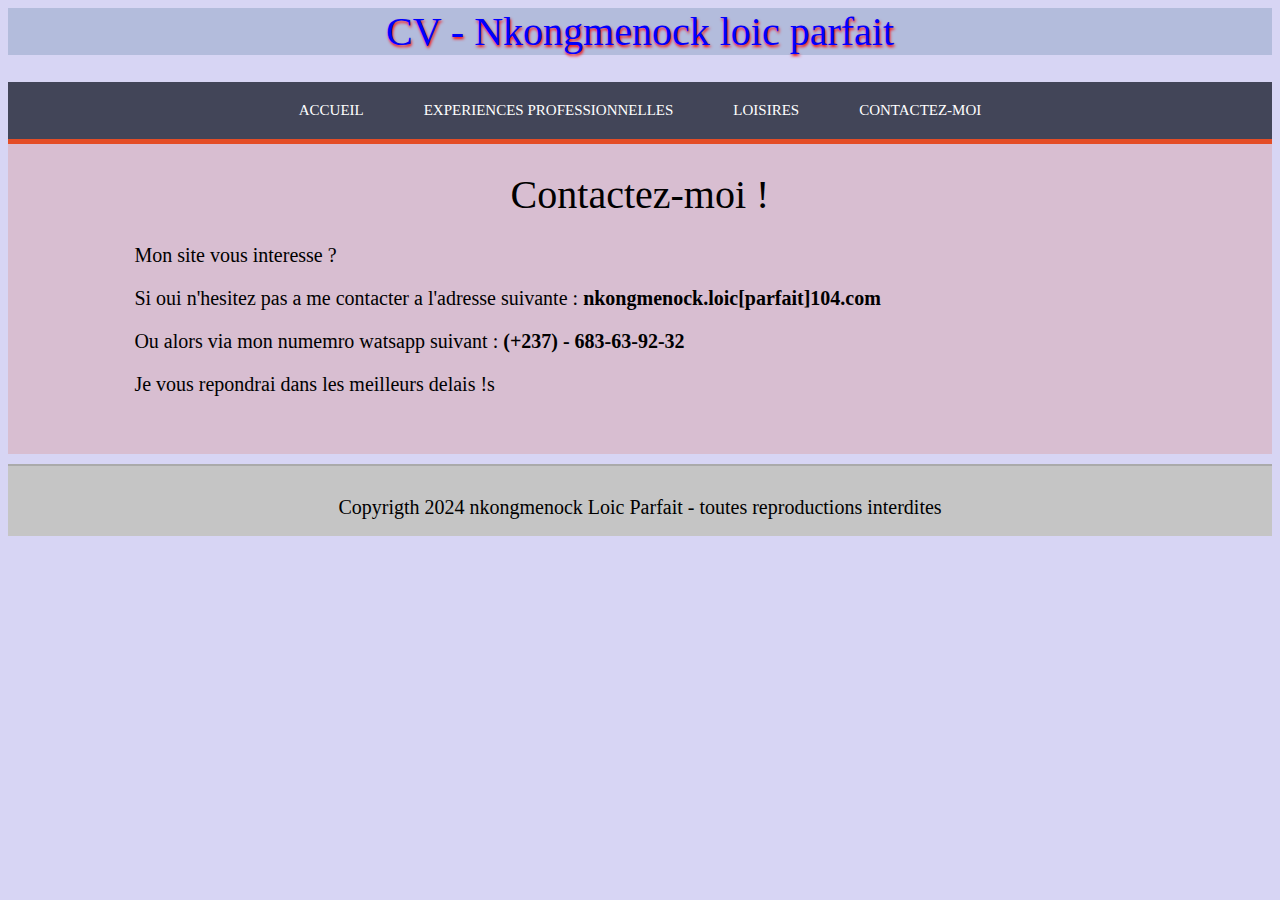
<file: contact.html>
<! DOCTYPE : html>
<html>
<head lang ="fr-FR">
	<title>ma premiere page web </title>
	<meta charset = "utf-8">
	<meta name = "description" content = "presentation de nkongmenock loic parfait -cv">

	<meta name = "viewport" content = "width = device-width, initial-scale-1.0">
	<link rel = "stylesheet" href = "style.css">
	
	
</head>
<body>
	<header>
		<h1 class = "nom">CV - Nkongmenock loic parfait</h1>
		
	</header>
	<nav>
		<div class = "table">
			<ul>
				<li class = "menu-ind">
					<a href = "index.html" >Accueil</a>
				</li>
				<li class = "menu-exp">
					<a href ="experience-pro.html"> Experiences professionnelles</a>
				</li>
				<li class ="menu-hob">
					<a href = "hobbie.html">Loisires</a>
				</li>
				<li class = "menu-con">
					<a href = "contact.html">Contactez-moi</a>	
				</li>
			</ul>
		</div>
	
	</nav>
	<section class = "rouge">
		<h1>Contactez-moi ! </h1>
		<div class = "sec">
			<p>Mon site vous interesse ? </p>
			<p>Si oui n'hesitez pas a me contacter a l'adresse suivante : <strong>nkongmenock.loic[parfait]104.com</strong></p>
			<p>Ou alors via mon numemro watsapp suivant : <strong>(+237) - 683-63-92-32 </strong></p>
			<p>Je vous repondrai dans les meilleurs delais !s</p>
			
		
		</sec>
	
	</section>

	<footer>
		<p>Copyrigth 2024 nkongmenock Loic Parfait  -  toutes reproductions interdites</p>
		
	</footer>

</body>
</html>
</file>
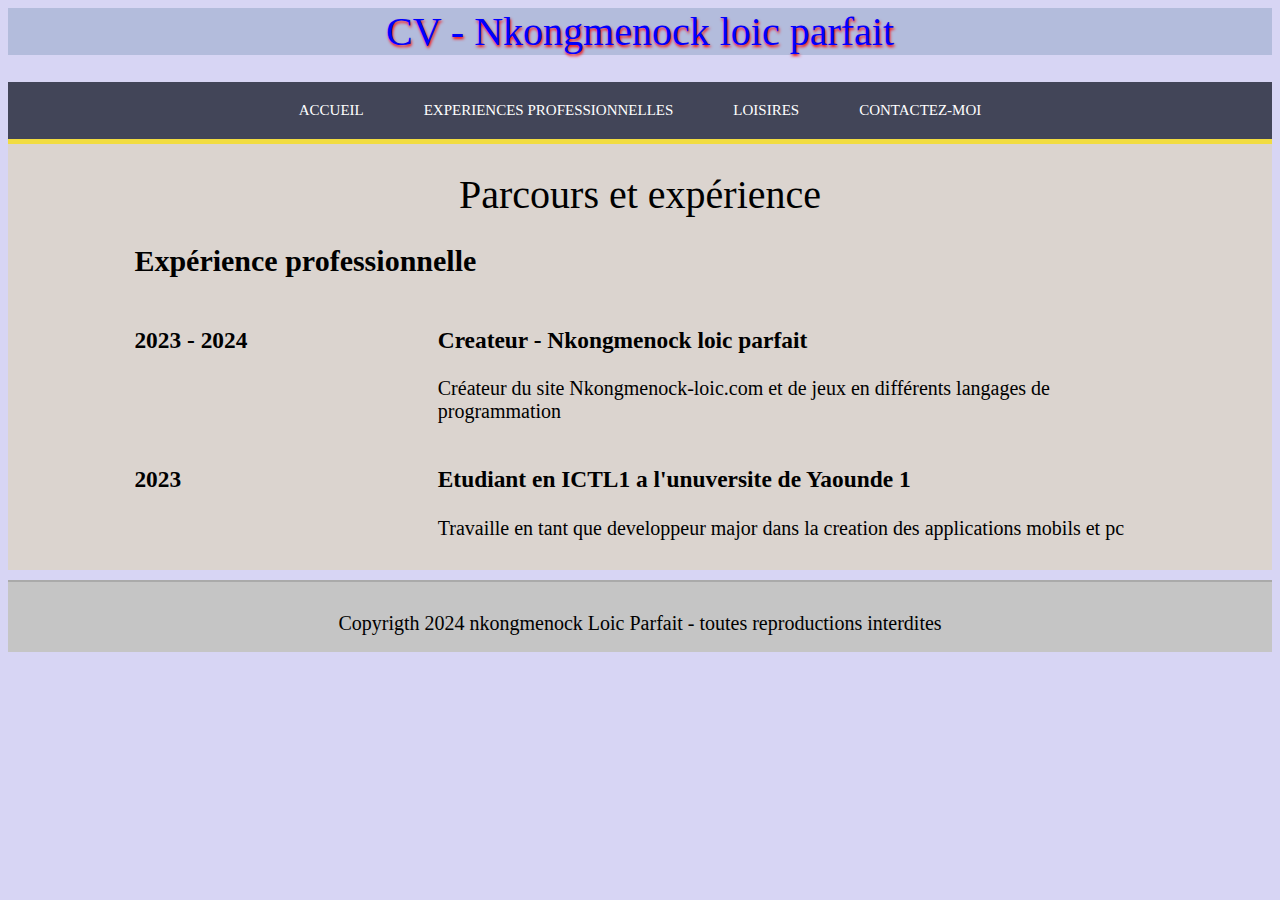
<file: experience-pro.html>
<! DOCTYPE : html>
<html>
<head lang ="fr-FR">
	<title>ma premiere page web </title>
	<meta charset = "utf-8">
	<meta name = "description" content = "presentation de nkongmenock loic parfait -cv">

	<meta name = "viewport" content = "width = device-width, initial-scale-1.0">
	<link rel = "stylesheet" href = "style.css">
	
	
</head>
<body>
	<header>
		<h1 class = "nom">CV - Nkongmenock loic parfait</h1>
		
	</header>
	<nav>
		<div class = "table">
			<ul>
				<li class = "menu-ind">
					<a href = "index.html" >Accueil</a>
				</li>
				<li class = "menu-exp">
					<a href ="experience-pro.html"> Experiences professionnelles</a>
				</li>
				<li class ="menu-hob">
					<a href = "hobbie.html">Loisires</a>
				</li>
				<li class = "menu-con">
					<a href = "contact.html">Contactez-moi</a>	
				</li>
			</ul>
		</div>
	
	</nav>

	<section class="parcour">
	    <h1>Parcours et expérience</h1>
	    <div class="sec">
		<h2>Expérience professionnelle</h2>

		<div class="exp">
			<div class ="left">
		    		<h3>2023 - 2024</h3>
		    	</div> 
		    	<div class="right">
		        	<h3>Createur - Nkongmenock loic parfait</h3>
		        
		        <p>Créateur du site Nkongmenock-loic.com et de jeux en différents langages de programmation</p>
		        </div>
		    
		</div>
		<div class="exp">
			<div class ="left">
		    		<h3>2023</h3>
		    	</div> 
		    	<div class="right">
		        	<h3>Etudiant en ICTL1 a l'unuversite de Yaounde 1</h3>
		        
		        <p>Travaille en tant que developpeur major dans la creation des applications mobils et pc </p>
		 </div>
	</section>

	<footer>
		<p>Copyrigth 2024 nkongmenock Loic Parfait  -  toutes reproductions interdites</p>
		
	</footer>

</body>
</html>
</file>
<file: style.css>
body{

	font-family :italic, serif;
	font-size : 20px;
	margin : 0 px;
	padding : 0px;
	background-color : RGBa(55,43,200,0.20);

}

img{
 border-radius : 15px;
}
.nom{
	text-shadow:1px 2px 3px red;
}
h1{

	font-size : 40px;
	font-weight : normal;
	text-align : center ;
	
}

header{
	color : blue;
	background-color : RGBa(34,89,125,0.20);

	/*height : 100px;*/
}

footer{

	height : 60px;
	padding-top : 10px;
	text-align : center;
	background-color : #c5c5c5;
	border-top : 2px solid #AAA;
}

nav{
	width : 100%;
	background-color :#424558;
	

}
nav ul{
	margin : 0px;
	padding : 0px;

}

nav li{

	list-style-type: none;/*retirer les puces devant nos elements*/
	float: left;  /*element sur la ligne */
}

nav a{

	display : inline-block;
	text-decoration : none;
	padding : 20px 30px;
	color : #FFF;
	text-transform : uppercase; /*text en majuscule */
	font-size : 15px;
}

.table{

	display : table;
	margin : 0 auto;
	
} 

.menu-ind:hover , .presentation{
	border-top : 5px solid  #4A8;
	background-color : RGBa(64,200,0,0.15);
}
.menu-exp:hover,.parcour{
	border-top : 5px solid #f1dc41;
	background-color : RGBa(241,211,0,0.15);
}
.menu-hob:hover,.competence{
	border-top : 5px  solid #0070BB;
	background-color : RGBa(000,112,192,0.15); 
}
.menu-con:hover, .recomandation{

	border-top : 5px solid #e44d26;
	background-color : RGBa(225,77,38,0.15);
}

nav li:hover a{
	padding : 15px 30px 20px 30px;
}

section{
	width : 100%;
	min-height : 300px;
	padding-bottom :10px;
	margin-bottom : 10px;
}

.sec{
	margin : 0px 10%;

}

.left{

	float : left;
	width : 30%;
}
.right{
	float : left;
	width : 70%;	 
}
.competence {
  display: flex;
  flex-wrap: wrap;
}

.cleft, .cright, .sous {
  width: 50%;
}

.sous {
  display: flex;
}

.sousleft, .sousright {
  flex: 1;
}
/*
.cleft, .cright, .sousleft,.sousright{
	width : 50%;
	float : left;
}*/

.sec::after, .exp::after, .reco::after{
	
	content: "";
	display: table;
	clear : both;
}
.rouge{
	border-top : 5px solid #e44d26;
	background-color : RGBa(228,77,38,0.17);
}
/* loisire */
.vert{
	border-top : 4px solid #5f8;
	background-color : RGBa(70,240,80,0.15);

}
.blue{

	border-top : 5px solid #29c;
	background-color : RGBa(30,157,212,0.16);
}
.jaune{

	border-top : 5px solid #f3e241;
	background-color : RGBa(240,255,69,0.16);
}


@media screen and (max-width : 900px){
	header{
		height : 70px;
	}
	h1{
		font-size : 28px;
		margin : 10px;
	 }   
	nav li a{
		font-size: 12px;
		padding : 10px;		
	}
	nav li:hover a{
		padding : 5px 10px 10px 10px;
	}
	footer{

	height : 90px;
	padding-top : 10px;
	text-align : center;
	background-color : #c5c5c5;
	border-top : 2px solid #AAA;
	}
	
	img{
		 border-radius : 15px;
		 width : 100px;
		  
	}
	  .cleft, .cright, .sous {
   		 width: auto;
	  }

	  .sousleft, .sousright {
    		 flex: 1;
 	 }
 	 body{
 	 	font-size : 12px;  
 	 }
}
</file>
